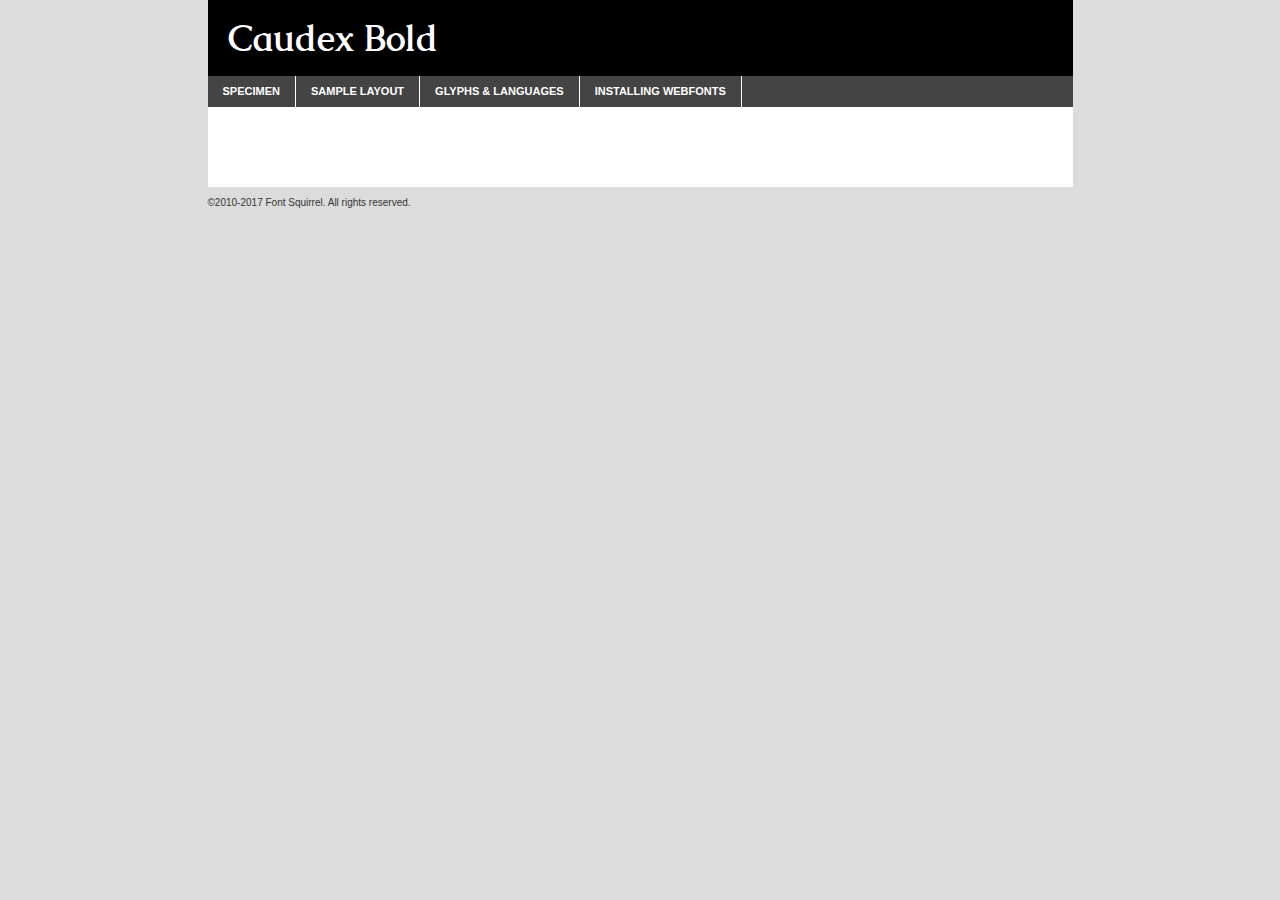
<file: Caudex kit/webfontkit-20220422-190213/caudex-bold-demo.html>
<!DOCTYPE html PUBLIC "-//W3C//DTD XHTML 1.0 Transitional//EN"
	"http://www.w3.org/TR/xhtml1/DTD/xhtml1-transitional.dtd">

<html xmlns="http://www.w3.org/1999/xhtml" xml:lang="en" lang="en">
<head>
	<meta http-equiv="Content-Type" content="text/html; charset=utf-8" />
	<script src="http://ajax.googleapis.com/ajax/libs/jquery/1.7.2/jquery.min.js" type="text/javascript" charset="utf-8"></script>
	<script type="text/javascript">
	(function($){$.fn.easyTabs=function(option){var param=jQuery.extend({fadeSpeed:"fast",defaultContent:1,activeClass:'active'},option);$(this).each(function(){var thisId="#"+this.id;if(param.defaultContent==''){param.defaultContent=1;}
	if(typeof param.defaultContent=="number")
	{var defaultTab=$(thisId+" .tabs li:eq("+(param.defaultContent-1)+") a").attr('href').substr(1);}else{var defaultTab=param.defaultContent;}
	$(thisId+" .tabs li a").each(function(){var tabToHide=$(this).attr('href').substr(1);$("#"+tabToHide).addClass('easytabs-tab-content');});hideAll();changeContent(defaultTab);function hideAll(){$(thisId+" .easytabs-tab-content").hide();}
	function changeContent(tabId){hideAll();$(thisId+" .tabs li").removeClass(param.activeClass);$(thisId+" .tabs li a[href=#"+tabId+"]").closest('li').addClass(param.activeClass);if(param.fadeSpeed!="none")
	{$(thisId+" #"+tabId).fadeIn(param.fadeSpeed);}else{$(thisId+" #"+tabId).show();}}
	$(thisId+" .tabs li").click(function(){var tabId=$(this).find('a').attr('href').substr(1);changeContent(tabId);return false;});});}})(jQuery);
	</script>
	<link rel="stylesheet" href="specimen_files/specimen_stylesheet.css" type="text/css" charset="utf-8" />
	<link rel="stylesheet" href="stylesheet.css" type="text/css" charset="utf-8" />

	<style type="text/css">
					body{
				font-family: 'caudexbold';
							}
		</style>

	<title>Caudex Bold Specimen</title>
	
	
	<script type="text/javascript" charset="utf-8">
		$(document).ready(function() {
			$('#container').easyTabs({defaultContent:1});
		});
	</script>
</head>

<body>
<div id="container">
	<div id="header">
		Caudex Bold	</div>
	<ul class="tabs">
		<li><a href="#specimen">Specimen</a></li>
		<li><a href="#layout">Sample Layout</a></li>
				<li><a href="#glyphs">Glyphs &amp; Languages</a></li>
		<li><a href="#installing">Installing Webfonts</a></li>
		
	</ul>
	
	<div id="main_content">

		
			<div id="specimen">
		
				<div class="section">
					<div class="grid12 firstcol">
						<div class="huge">AaBb</div>
					</div>
				</div>
		
				<div class="section">
					<div class="glyph_range">A&#x200B;B&#x200b;C&#x200b;D&#x200b;E&#x200b;F&#x200b;G&#x200b;H&#x200b;I&#x200b;J&#x200b;K&#x200b;L&#x200b;M&#x200b;N&#x200b;O&#x200b;P&#x200b;Q&#x200b;R&#x200b;S&#x200b;T&#x200b;U&#x200b;V&#x200b;W&#x200b;X&#x200b;Y&#x200b;Z&#x200b;a&#x200b;b&#x200b;c&#x200b;d&#x200b;e&#x200b;f&#x200b;g&#x200b;h&#x200b;i&#x200b;j&#x200b;k&#x200b;l&#x200b;m&#x200b;n&#x200b;o&#x200b;p&#x200b;q&#x200b;r&#x200b;s&#x200b;t&#x200b;u&#x200b;v&#x200b;w&#x200b;x&#x200b;y&#x200b;z&#x200b;1&#x200b;2&#x200b;3&#x200b;4&#x200b;5&#x200b;6&#x200b;7&#x200b;8&#x200b;9&#x200b;0&#x200b;&amp;&#x200b;.&#x200b;,&#x200b;?&#x200b;!&#x200b;&#64;&#x200b;(&#x200b;)&#x200b;#&#x200b;$&#x200b;%&#x200b;*&#x200b;+&#x200b;-&#x200b;=&#x200b;:&#x200b;;</div>
				</div>
				<div class="section">
					<div class="grid12 firstcol">
						<table class="sample_table">
							<tr><td>10</td><td class="size10">abcdefghijklmnopqrstuvwxyzABCDEFGHIJKLMNOPQRSTUVWXYZ0123456789abcdefghijklmnopqrstuvwxyzABCDEFGHIJKLMNOPQRSTUVWXYZ0123456789abcdefghijklmnopqrstuvwxyzABCDEFGHIJKLMNOPQRSTUVWXYZ</td></tr>
							<tr><td>11</td><td class="size11">abcdefghijklmnopqrstuvwxyzABCDEFGHIJKLMNOPQRSTUVWXYZ0123456789abcdefghijklmnopqrstuvwxyzABCDEFGHIJKLMNOPQRSTUVWXYZ0123456789abcdefghijklmnopqrstuvwxyzABCDEFGHIJKLMNOPQRSTUVWXYZ</td></tr>
							<tr><td>12</td><td class="size12">abcdefghijklmnopqrstuvwxyzABCDEFGHIJKLMNOPQRSTUVWXYZ0123456789abcdefghijklmnopqrstuvwxyzABCDEFGHIJKLMNOPQRSTUVWXYZ0123456789abcdefghijklmnopqrstuvwxyzABCDEFGHIJKLMNOPQRSTUVWXYZ</td></tr>
							<tr><td>13</td><td class="size13">abcdefghijklmnopqrstuvwxyzABCDEFGHIJKLMNOPQRSTUVWXYZ0123456789abcdefghijklmnopqrstuvwxyzABCDEFGHIJKLMNOPQRSTUVWXYZ0123456789abcdefghijklmnopqrstuvwxyzABCDEFGHIJKLMNOPQRSTUVWXYZ</td></tr>
							<tr><td>14</td><td class="size14">abcdefghijklmnopqrstuvwxyzABCDEFGHIJKLMNOPQRSTUVWXYZ0123456789abcdefghijklmnopqrstuvwxyzABCDEFGHIJKLMNOPQRSTUVWXYZ0123456789abcdefghijklmnopqrstuvwxyzABCDEFGHIJKLMNOPQRSTUVWXYZ</td></tr>
							<tr><td>16</td><td class="size16">abcdefghijklmnopqrstuvwxyzABCDEFGHIJKLMNOPQRSTUVWXYZ0123456789abcdefghijklmnopqrstuvwxyzABCDEFGHIJKLMNOPQRSTUVWXYZ</td></tr>
							<tr><td>18</td><td class="size18">abcdefghijklmnopqrstuvwxyzABCDEFGHIJKLMNOPQRSTUVWXYZ0123456789abcdefghijklmnopqrstuvwxyzABCDEFGHIJKLMNOPQRSTUVWXYZ</td></tr>
							<tr><td>20</td><td class="size20">abcdefghijklmnopqrstuvwxyzABCDEFGHIJKLMNOPQRSTUVWXYZ0123456789abcdefghijklmnopqrstuvwxyzABCDEFGHIJKLMNOPQRSTUVWXYZ</td></tr>
							<tr><td>24</td><td class="size24">abcdefghijklmnopqrstuvwxyzABCDEFGHIJKLMNOPQRSTUVWXYZ0123456789abcdefghijklmnopqrstuvwxyzABCDEFGHIJKLMNOPQRSTUVWXYZ</td></tr>
							<tr><td>30</td><td class="size30">abcdefghijklmnopqrstuvwxyzABCDEFGHIJKLMNOPQRSTUVWXYZ0123456789abcdefghijklmnopqrstuvwxyzABCDEFGHIJKLMNOPQRSTUVWXYZ</td></tr>
							<tr><td>36</td><td class="size36">abcdefghijklmnopqrstuvwxyzABCDEFGHIJKLMNOPQRSTUVWXYZ0123456789abcdefghijklmnopqrstuvwxyzABCDEFGHIJKLMNOPQRSTUVWXYZ</td></tr>
							<tr><td>48</td><td class="size48">abcdefghijklmnopqrstuvwxyzABCDEFGHIJKLMNOPQRSTUVWXYZ0123456789abcdefghijklmnopqrstuvwxyzABCDEFGHIJKLMNOPQRSTUVWXYZ</td></tr>
							<tr><td>60</td><td class="size60">abcdefghijklmnopqrstuvwxyzABCDEFGHIJKLMNOPQRSTUVWXYZ0123456789abcdefghijklmnopqrstuvwxyzABCDEFGHIJKLMNOPQRSTUVWXYZ</td></tr>
							<tr><td>72</td><td class="size72">abcdefghijklmnopqrstuvwxyzABCDEFGHIJKLMNOPQRSTUVWXYZ0123456789abcdefghijklmnopqrstuvwxyzABCDEFGHIJKLMNOPQRSTUVWXYZ</td></tr>
							<tr><td>90</td><td class="size90">abcdefghijklmnopqrstuvwxyzABCDEFGHIJKLMNOPQRSTUVWXYZ0123456789abcdefghijklmnopqrstuvwxyzABCDEFGHIJKLMNOPQRSTUVWXYZ</td></tr>
						</table>
				
					</div>
			
				</div>
		
		
		
								<div class="section" id="bodycomparison">


										<div id="xheight">
				<div class="fontbody">&#x25FC;&#x25FC;&#x25FC;&#x25FC;&#x25FC;&#x25FC;&#x25FC;&#x25FC;&#x25FC;&#x25FC;&#x25FC;&#x25FC;&#x25FC;&#x25FC;&#x25FC;&#x25FC;&#x25FC;&#x25FC;&#x25FC;&#x25FC;&#x25FC;&#x25FC;&#x25FC;&#x25FC;&#x25FC;&#x25FC;&#x25FC;&#x25FC;&#x25FC;&#x25FC;&#x25FC;&#x25FC;&#x25FC;&#x25FC;&#x25FC;&#x25FC;&#x25FC;&#x25FC;&#x25FC;&#x25FC;&#x25FC;&#x25FC;&#x25FC;&#x25FC;&#x25FC;&#x25FC;&#x25FC;&#x25FC;&#x25FC;&#x25FC;&#x25FC;&#x25FC;&#x25FC;&#x25FC;&#x25FC;&#x25FC;&#x25FC;&#x25FC;&#x25FC;&#x25FC;&#x25FC;&#x25FC;&#x25FC;&#x25FC;&#x25FC;&#x25FC;&#x25FC;&#x25FC;&#x25FC;&#x25FC;&#x25FC;&#x25FC;&#x25FC;&#x25FC;&#x25FC;&#x25FC;&#x25FC;&#x25FC;&#x25FC;&#x25FC;&#x25FC;&#x25FC;&#x25FC;&#x25FC;&#x25FC;&#x25FC;&#x25FC;&#x25FC;&#x25FC;&#x25FC;&#x25FC;&#x25FC;&#x25FC;&#x25FC;&#x25FC;&#x25FC;&#x25FC;&#x25FC;&#x25FC;body</div><div class="arialbody">body</div><div class="verdanabody">body</div><div class="georgiabody">body</div></div>
										<div class="fontbody" style="z-index:1">
											body<span>Caudex Bold</span>
										</div>
										<div class="arialbody" style="z-index:1">
											body<span>Arial</span>
										</div>
										<div class="verdanabody" style="z-index:1">
											body<span>Verdana</span>
										</div>
										<div class="georgiabody" style="z-index:1">
											body<span>Georgia</span>
										</div>



								</div>
		
		
				<div class="section psample psample_row1" id="">
					
					<div class="grid2 firstcol">
						<p class="size10"><span>10.</span>Aenean lacinia bibendum nulla sed consectetur. Fusce dapibus, tellus ac cursus commodo, tortor mauris condimentum nibh, ut fermentum massa justo sit amet risus. Nullam id dolor id nibh ultricies vehicula ut id elit. Cum sociis natoque penatibus et magnis dis parturient montes, nascetur ridiculus mus. Nulla vitae elit libero, a pharetra augue.</p>
			
					</div>
					<div class="grid3">
						<p class="size11"><span>11.</span>Aenean lacinia bibendum nulla sed consectetur. Fusce dapibus, tellus ac cursus commodo, tortor mauris condimentum nibh, ut fermentum massa justo sit amet risus. Nullam id dolor id nibh ultricies vehicula ut id elit. Cum sociis natoque penatibus et magnis dis parturient montes, nascetur ridiculus mus. Nulla vitae elit libero, a pharetra augue.</p>
			
					</div>
					<div class="grid3">
						<p class="size12"><span>12.</span>Aenean lacinia bibendum nulla sed consectetur. Fusce dapibus, tellus ac cursus commodo, tortor mauris condimentum nibh, ut fermentum massa justo sit amet risus. Nullam id dolor id nibh ultricies vehicula ut id elit. Cum sociis natoque penatibus et magnis dis parturient montes, nascetur ridiculus mus. Nulla vitae elit libero, a pharetra augue.</p>
			
					</div>
					<div class="grid4">
						<p class="size13"><span>13.</span>Aenean lacinia bibendum nulla sed consectetur. Fusce dapibus, tellus ac cursus commodo, tortor mauris condimentum nibh, ut fermentum massa justo sit amet risus. Nullam id dolor id nibh ultricies vehicula ut id elit. Cum sociis natoque penatibus et magnis dis parturient montes, nascetur ridiculus mus. Nulla vitae elit libero, a pharetra augue.</p>
			
					</div>
					<div class="white_blend"></div>
					
				</div>
				<div class="section psample psample_row2" id="">
					<div class="grid3 firstcol">
						<p class="size14"><span>14.</span>Aenean lacinia bibendum nulla sed consectetur. Fusce dapibus, tellus ac cursus commodo, tortor mauris condimentum nibh, ut fermentum massa justo sit amet risus. Nullam id dolor id nibh ultricies vehicula ut id elit. Cum sociis natoque penatibus et magnis dis parturient montes, nascetur ridiculus mus. Nulla vitae elit libero, a pharetra augue.</p>
			
					</div>
					<div class="grid4">
						<p class="size16"><span>16.</span>Aenean lacinia bibendum nulla sed consectetur. Fusce dapibus, tellus ac cursus commodo, tortor mauris condimentum nibh, ut fermentum massa justo sit amet risus. Nullam id dolor id nibh ultricies vehicula ut id elit. Cum sociis natoque penatibus et magnis dis parturient montes, nascetur ridiculus mus. Nulla vitae elit libero, a pharetra augue.</p>
			
					</div>
					<div class="grid5">
						<p class="size18"><span>18.</span>Aenean lacinia bibendum nulla sed consectetur. Fusce dapibus, tellus ac cursus commodo, tortor mauris condimentum nibh, ut fermentum massa justo sit amet risus. Nullam id dolor id nibh ultricies vehicula ut id elit. Cum sociis natoque penatibus et magnis dis parturient montes, nascetur ridiculus mus. Nulla vitae elit libero, a pharetra augue.</p>
			
					</div>

					<div class="white_blend"></div>

				</div>
				
				<div class="section psample psample_row3" id="">
					<div class="grid5 firstcol">
						<p class="size20"><span>20.</span>Aenean lacinia bibendum nulla sed consectetur. Fusce dapibus, tellus ac cursus commodo, tortor mauris condimentum nibh, ut fermentum massa justo sit amet risus. Nullam id dolor id nibh ultricies vehicula ut id elit. Cum sociis natoque penatibus et magnis dis parturient montes, nascetur ridiculus mus. Nulla vitae elit libero, a pharetra augue.</p>
					</div>
					<div class="grid7">
						<p class="size24"><span>24.</span>Aenean lacinia bibendum nulla sed consectetur. Fusce dapibus, tellus ac cursus commodo, tortor mauris condimentum nibh, ut fermentum massa justo sit amet risus. Nullam id dolor id nibh ultricies vehicula ut id elit. Cum sociis natoque penatibus et magnis dis parturient montes, nascetur ridiculus mus. Nulla vitae elit libero, a pharetra augue.</p>
					</div>
					
					<div class="white_blend"></div>
					
				</div>
				
				<div class="section psample psample_row4" id="">
					<div class="grid12 firstcol">
						<p class="size30"><span>30.</span>Aenean lacinia bibendum nulla sed consectetur. Fusce dapibus, tellus ac cursus commodo, tortor mauris condimentum nibh, ut fermentum massa justo sit amet risus. Nullam id dolor id nibh ultricies vehicula ut id elit. Cum sociis natoque penatibus et magnis dis parturient montes, nascetur ridiculus mus. Nulla vitae elit libero, a pharetra augue.</p>
					</div>
					<div class="white_blend"></div>
					
				</div>
				
				
				
				<div class="section psample psample_row1 fullreverse">
					<div class="grid2 firstcol">
						<p class="size10"><span>10.</span>Aenean lacinia bibendum nulla sed consectetur. Fusce dapibus, tellus ac cursus commodo, tortor mauris condimentum nibh, ut fermentum massa justo sit amet risus. Nullam id dolor id nibh ultricies vehicula ut id elit. Cum sociis natoque penatibus et magnis dis parturient montes, nascetur ridiculus mus. Nulla vitae elit libero, a pharetra augue.</p>
			
					</div>
					<div class="grid3">
						<p class="size11"><span>11.</span>Aenean lacinia bibendum nulla sed consectetur. Fusce dapibus, tellus ac cursus commodo, tortor mauris condimentum nibh, ut fermentum massa justo sit amet risus. Nullam id dolor id nibh ultricies vehicula ut id elit. Cum sociis natoque penatibus et magnis dis parturient montes, nascetur ridiculus mus. Nulla vitae elit libero, a pharetra augue.</p>
			
					</div>
					<div class="grid3">
						<p class="size12"><span>12.</span>Aenean lacinia bibendum nulla sed consectetur. Fusce dapibus, tellus ac cursus commodo, tortor mauris condimentum nibh, ut fermentum massa justo sit amet risus. Nullam id dolor id nibh ultricies vehicula ut id elit. Cum sociis natoque penatibus et magnis dis parturient montes, nascetur ridiculus mus. Nulla vitae elit libero, a pharetra augue.</p>
			
					</div>
					<div class="grid4">
						<p class="size13"><span>13.</span>Aenean lacinia bibendum nulla sed consectetur. Fusce dapibus, tellus ac cursus commodo, tortor mauris condimentum nibh, ut fermentum massa justo sit amet risus. Nullam id dolor id nibh ultricies vehicula ut id elit. Cum sociis natoque penatibus et magnis dis parturient montes, nascetur ridiculus mus. Nulla vitae elit libero, a pharetra augue.</p>
			
					</div>
					<div class="black_blend"></div>
					
				</div>
				
				<div class="section psample psample_row2 fullreverse">
					<div class="grid3 firstcol">
						<p class="size14"><span>14.</span>Aenean lacinia bibendum nulla sed consectetur. Fusce dapibus, tellus ac cursus commodo, tortor mauris condimentum nibh, ut fermentum massa justo sit amet risus. Nullam id dolor id nibh ultricies vehicula ut id elit. Cum sociis natoque penatibus et magnis dis parturient montes, nascetur ridiculus mus. Nulla vitae elit libero, a pharetra augue.</p>
			
					</div>
					<div class="grid4">
						<p class="size16"><span>16.</span>Aenean lacinia bibendum nulla sed consectetur. Fusce dapibus, tellus ac cursus commodo, tortor mauris condimentum nibh, ut fermentum massa justo sit amet risus. Nullam id dolor id nibh ultricies vehicula ut id elit. Cum sociis natoque penatibus et magnis dis parturient montes, nascetur ridiculus mus. Nulla vitae elit libero, a pharetra augue.</p>
			
					</div>
					<div class="grid5">
						<p class="size18"><span>18.</span>Aenean lacinia bibendum nulla sed consectetur. Fusce dapibus, tellus ac cursus commodo, tortor mauris condimentum nibh, ut fermentum massa justo sit amet risus. Nullam id dolor id nibh ultricies vehicula ut id elit. Cum sociis natoque penatibus et magnis dis parturient montes, nascetur ridiculus mus. Nulla vitae elit libero, a pharetra augue.</p>
			
					</div>
					<div class="black_blend"></div>

				</div>
				
				<div class="section psample fullreverse psample_row3" id="">
					<div class="grid5 firstcol">
						<p class="size20"><span>20.</span>Aenean lacinia bibendum nulla sed consectetur. Fusce dapibus, tellus ac cursus commodo, tortor mauris condimentum nibh, ut fermentum massa justo sit amet risus. Nullam id dolor id nibh ultricies vehicula ut id elit. Cum sociis natoque penatibus et magnis dis parturient montes, nascetur ridiculus mus. Nulla vitae elit libero, a pharetra augue.</p>
					</div>
					<div class="grid7">
						<p class="size24"><span>24.</span>Aenean lacinia bibendum nulla sed consectetur. Fusce dapibus, tellus ac cursus commodo, tortor mauris condimentum nibh, ut fermentum massa justo sit amet risus. Nullam id dolor id nibh ultricies vehicula ut id elit. Cum sociis natoque penatibus et magnis dis parturient montes, nascetur ridiculus mus. Nulla vitae elit libero, a pharetra augue.</p>
					</div>
					
					<div class="black_blend"></div>
					
				</div>
				
				<div class="section psample fullreverse psample_row4" id="" style="border-bottom: 20px #000 solid;">
					<div class="grid12 firstcol">
						<p class="size30"><span>30.</span>Aenean lacinia bibendum nulla sed consectetur. Fusce dapibus, tellus ac cursus commodo, tortor mauris condimentum nibh, ut fermentum massa justo sit amet risus. Nullam id dolor id nibh ultricies vehicula ut id elit. Cum sociis natoque penatibus et magnis dis parturient montes, nascetur ridiculus mus. Nulla vitae elit libero, a pharetra augue.</p>
					</div>
					<div class="black_blend"></div>
					
				</div>
				
				
				
				
			</div>
			
			<div id="layout">
				
				<div class="section">
					
					<div class="grid12 firstcol">
						<h1>Lorem Ipsum Dolor</h1>
						<h2>Etiam porta sem malesuada magna mollis euismod</h2>
						
						<p class="byline">By <a href="#link">Aenean Lacinia</a></p>
					</div>
				</div>
				<div class="section">
					<div class="grid8 firstcol">
						<p class="large">Donec sed odio dui. Morbi leo risus, porta ac consectetur ac, vestibulum at eros. Fusce dapibus, tellus ac cursus commodo, tortor mauris condimentum nibh, ut fermentum massa justo sit amet risus. </p>

						
						<h3>Pellentesque ornare sem</h3>

						<p>Maecenas sed diam eget risus varius blandit sit amet non magna. Maecenas faucibus mollis interdum. Donec ullamcorper nulla non metus auctor fringilla. Nullam id dolor id nibh ultricies vehicula ut id elit. Nullam id dolor id nibh ultricies vehicula ut id elit. </p>

						<p>Aenean eu leo quam. Pellentesque ornare sem lacinia quam venenatis vestibulum. Lorem ipsum dolor sit amet, consectetur adipiscing elit. Cum sociis natoque penatibus et magnis dis parturient montes, nascetur ridiculus mus. </p>

						<p>Nulla vitae elit libero, a pharetra augue. Praesent commodo cursus magna, vel scelerisque nisl consectetur et. Aenean lacinia bibendum nulla sed consectetur. </p>

						<p>Nullam quis risus eget urna mollis ornare vel eu leo. Nullam quis risus eget urna mollis ornare vel eu leo. Maecenas sed diam eget risus varius blandit sit amet non magna. Donec ullamcorper nulla non metus auctor fringilla. </p>

						<h3>Cras mattis consectetur</h3>

						<p>Aenean eu leo quam. Pellentesque ornare sem lacinia quam venenatis vestibulum. Aenean lacinia bibendum nulla sed consectetur. Integer posuere erat a ante venenatis dapibus posuere velit aliquet. Cras mattis consectetur purus sit amet fermentum. </p>

						<p>Nullam id dolor id nibh ultricies vehicula ut id elit. Nullam quis risus eget urna mollis ornare vel eu leo. Cras mattis consectetur purus sit amet fermentum.</p>
					</div>
					
					<div class="grid4 sidebar">
						
						<div class="box reverse">
							<p class="last">Nullam quis risus eget urna mollis ornare vel eu leo. Donec ullamcorper nulla non metus auctor fringilla. Cras mattis consectetur purus sit amet fermentum. Sed posuere consectetur est at lobortis. Lorem ipsum dolor sit amet, consectetur adipiscing elit. </p>
						</div>
						
						<p class="caption">Maecenas sed diam eget risus varius.</p>

						<p>Vestibulum id ligula porta felis euismod semper. Integer posuere erat a ante venenatis dapibus posuere velit aliquet. Vestibulum id ligula porta felis euismod semper. Sed posuere consectetur est at lobortis. Maecenas sed diam eget risus varius blandit sit amet non magna. Fusce dapibus, tellus ac cursus commodo, tortor mauris condimentum nibh, ut fermentum massa justo sit amet risus. </p>

					

						<p>Duis mollis, est non commodo luctus, nisi erat porttitor ligula, eget lacinia odio sem nec elit. Aenean lacinia bibendum nulla sed consectetur. Vivamus sagittis lacus vel augue laoreet rutrum faucibus dolor auctor. Aenean lacinia bibendum nulla sed consectetur. Nullam quis risus eget urna mollis ornare vel eu leo. </p>

						<p>Praesent commodo cursus magna, vel scelerisque nisl consectetur et. Donec ullamcorper nulla non metus auctor fringilla. Maecenas faucibus mollis interdum. Fusce dapibus, tellus ac cursus commodo, tortor mauris condimentum nibh, ut fermentum massa justo sit amet risus. </p>

					</div>
				</div>
				
			</div>


			



		<div id="glyphs">
			<div class="section">
				<div class="grid12 firstcol">
			
				<h1>Language Support</h1>
				<p>The subset of Caudex Bold in this kit supports the following languages:<br />
			
					Albanian, Basque, Breton, Chamorro, Danish, Dutch, English, Faroese, Finnish, French, Frisian, Galician, German, Icelandic, Italian, Malagasy, Norwegian, Portuguese, Spanish, Alsatian, Aragonese, Arapaho, Arrernte, Asturian, Aymara, Bislama, Cebuano, Corsican, Fijian, French_creole, Genoese, Gilbertese, Greenlandic, Haitian_creole, Hiligaynon, Hmong, Hopi, Ibanag, Iloko_ilokano, Indonesian, Interglossa_glosa, Interlingua, Irish_gaelic, Jerriais, Lojban, Lombard, Luxembourgeois, Manx, Mohawk, Norfolk_pitcairnese, Occitan, Oromo, Pangasinan, Papiamento, Piedmontese, Potawatomi, Rhaeto-romance, Romansh, Rotokas, Sami_lule, Samoan, Sardinian, Scots_gaelic, Seychelles_creole, Shona, Sicilian, Somali, Southern_ndebele, Swahili, Swati_swazi, Tagalog_filipino_pilipino, Tetum, Tok_pisin, Uyghur_latinized, Volapuk, Walloon, Warlpiri, Xhosa, Yapese, Zulu, Latinbasic, Ubasic, Demo				</p>
				<h1>Glyph Chart</h1>
				<p>The subset of Caudex Bold in this kit includes all the glyphs listed below. Unicode entities are included above each glyph to help you insert individual characters into your layout.</p>
				<div id="glyph_chart">
			
																				 <div><p>&amp;#13;</p>&#13;</div>
																				 <div><p>&amp;#32;</p>&#32;</div>
																				 <div><p>&amp;#33;</p>&#33;</div>
																				 <div><p>&amp;#34;</p>&#34;</div>
																				 <div><p>&amp;#35;</p>&#35;</div>
																				 <div><p>&amp;#36;</p>&#36;</div>
																				 <div><p>&amp;#37;</p>&#37;</div>
																				 <div><p>&amp;#38;</p>&#38;</div>
																				 <div><p>&amp;#39;</p>&#39;</div>
																				 <div><p>&amp;#40;</p>&#40;</div>
																				 <div><p>&amp;#41;</p>&#41;</div>
																				 <div><p>&amp;#42;</p>&#42;</div>
																				 <div><p>&amp;#43;</p>&#43;</div>
																				 <div><p>&amp;#44;</p>&#44;</div>
																				 <div><p>&amp;#45;</p>&#45;</div>
																				 <div><p>&amp;#46;</p>&#46;</div>
																				 <div><p>&amp;#47;</p>&#47;</div>
																				 <div><p>&amp;#48;</p>&#48;</div>
																				 <div><p>&amp;#49;</p>&#49;</div>
																				 <div><p>&amp;#50;</p>&#50;</div>
																				 <div><p>&amp;#51;</p>&#51;</div>
																				 <div><p>&amp;#52;</p>&#52;</div>
																				 <div><p>&amp;#53;</p>&#53;</div>
																				 <div><p>&amp;#54;</p>&#54;</div>
																				 <div><p>&amp;#55;</p>&#55;</div>
																				 <div><p>&amp;#56;</p>&#56;</div>
																				 <div><p>&amp;#57;</p>&#57;</div>
																				 <div><p>&amp;#58;</p>&#58;</div>
																				 <div><p>&amp;#59;</p>&#59;</div>
																				 <div><p>&amp;#60;</p>&#60;</div>
																				 <div><p>&amp;#61;</p>&#61;</div>
																				 <div><p>&amp;#62;</p>&#62;</div>
																				 <div><p>&amp;#63;</p>&#63;</div>
																				 <div><p>&amp;#64;</p>&#64;</div>
																				 <div><p>&amp;#65;</p>&#65;</div>
																				 <div><p>&amp;#66;</p>&#66;</div>
																				 <div><p>&amp;#67;</p>&#67;</div>
																				 <div><p>&amp;#68;</p>&#68;</div>
																				 <div><p>&amp;#69;</p>&#69;</div>
																				 <div><p>&amp;#70;</p>&#70;</div>
																				 <div><p>&amp;#71;</p>&#71;</div>
																				 <div><p>&amp;#72;</p>&#72;</div>
																				 <div><p>&amp;#73;</p>&#73;</div>
																				 <div><p>&amp;#74;</p>&#74;</div>
																				 <div><p>&amp;#75;</p>&#75;</div>
																				 <div><p>&amp;#76;</p>&#76;</div>
																				 <div><p>&amp;#77;</p>&#77;</div>
																				 <div><p>&amp;#78;</p>&#78;</div>
																				 <div><p>&amp;#79;</p>&#79;</div>
																				 <div><p>&amp;#80;</p>&#80;</div>
																				 <div><p>&amp;#81;</p>&#81;</div>
																				 <div><p>&amp;#82;</p>&#82;</div>
																				 <div><p>&amp;#83;</p>&#83;</div>
																				 <div><p>&amp;#84;</p>&#84;</div>
																				 <div><p>&amp;#85;</p>&#85;</div>
																				 <div><p>&amp;#86;</p>&#86;</div>
																				 <div><p>&amp;#87;</p>&#87;</div>
																				 <div><p>&amp;#88;</p>&#88;</div>
																				 <div><p>&amp;#89;</p>&#89;</div>
																				 <div><p>&amp;#90;</p>&#90;</div>
																				 <div><p>&amp;#91;</p>&#91;</div>
																				 <div><p>&amp;#92;</p>&#92;</div>
																				 <div><p>&amp;#93;</p>&#93;</div>
																				 <div><p>&amp;#94;</p>&#94;</div>
																				 <div><p>&amp;#95;</p>&#95;</div>
																				 <div><p>&amp;#96;</p>&#96;</div>
																				 <div><p>&amp;#97;</p>&#97;</div>
																				 <div><p>&amp;#98;</p>&#98;</div>
																				 <div><p>&amp;#99;</p>&#99;</div>
																				 <div><p>&amp;#100;</p>&#100;</div>
																				 <div><p>&amp;#101;</p>&#101;</div>
																				 <div><p>&amp;#102;</p>&#102;</div>
																				 <div><p>&amp;#103;</p>&#103;</div>
																				 <div><p>&amp;#104;</p>&#104;</div>
																				 <div><p>&amp;#105;</p>&#105;</div>
																				 <div><p>&amp;#106;</p>&#106;</div>
																				 <div><p>&amp;#107;</p>&#107;</div>
																				 <div><p>&amp;#108;</p>&#108;</div>
																				 <div><p>&amp;#109;</p>&#109;</div>
																				 <div><p>&amp;#110;</p>&#110;</div>
																				 <div><p>&amp;#111;</p>&#111;</div>
																				 <div><p>&amp;#112;</p>&#112;</div>
																				 <div><p>&amp;#113;</p>&#113;</div>
																				 <div><p>&amp;#114;</p>&#114;</div>
																				 <div><p>&amp;#115;</p>&#115;</div>
																				 <div><p>&amp;#116;</p>&#116;</div>
																				 <div><p>&amp;#117;</p>&#117;</div>
																				 <div><p>&amp;#118;</p>&#118;</div>
																				 <div><p>&amp;#119;</p>&#119;</div>
																				 <div><p>&amp;#120;</p>&#120;</div>
																				 <div><p>&amp;#121;</p>&#121;</div>
																				 <div><p>&amp;#122;</p>&#122;</div>
																				 <div><p>&amp;#123;</p>&#123;</div>
																				 <div><p>&amp;#124;</p>&#124;</div>
																				 <div><p>&amp;#125;</p>&#125;</div>
																				 <div><p>&amp;#126;</p>&#126;</div>
																				 <div><p>&amp;#160;</p>&#160;</div>
																				 <div><p>&amp;#161;</p>&#161;</div>
																				 <div><p>&amp;#162;</p>&#162;</div>
																				 <div><p>&amp;#163;</p>&#163;</div>
																				 <div><p>&amp;#164;</p>&#164;</div>
																				 <div><p>&amp;#165;</p>&#165;</div>
																				 <div><p>&amp;#166;</p>&#166;</div>
																				 <div><p>&amp;#167;</p>&#167;</div>
																				 <div><p>&amp;#168;</p>&#168;</div>
																				 <div><p>&amp;#169;</p>&#169;</div>
																				 <div><p>&amp;#170;</p>&#170;</div>
																				 <div><p>&amp;#171;</p>&#171;</div>
																				 <div><p>&amp;#172;</p>&#172;</div>
																				 <div><p>&amp;#173;</p>&#173;</div>
																				 <div><p>&amp;#174;</p>&#174;</div>
																				 <div><p>&amp;#175;</p>&#175;</div>
																				 <div><p>&amp;#176;</p>&#176;</div>
																				 <div><p>&amp;#177;</p>&#177;</div>
																				 <div><p>&amp;#178;</p>&#178;</div>
																				 <div><p>&amp;#179;</p>&#179;</div>
																				 <div><p>&amp;#180;</p>&#180;</div>
																				 <div><p>&amp;#181;</p>&#181;</div>
																				 <div><p>&amp;#182;</p>&#182;</div>
																				 <div><p>&amp;#183;</p>&#183;</div>
																				 <div><p>&amp;#184;</p>&#184;</div>
																				 <div><p>&amp;#185;</p>&#185;</div>
																				 <div><p>&amp;#186;</p>&#186;</div>
																				 <div><p>&amp;#187;</p>&#187;</div>
																				 <div><p>&amp;#188;</p>&#188;</div>
																				 <div><p>&amp;#189;</p>&#189;</div>
																				 <div><p>&amp;#190;</p>&#190;</div>
																				 <div><p>&amp;#191;</p>&#191;</div>
																				 <div><p>&amp;#192;</p>&#192;</div>
																				 <div><p>&amp;#193;</p>&#193;</div>
																				 <div><p>&amp;#194;</p>&#194;</div>
																				 <div><p>&amp;#195;</p>&#195;</div>
																				 <div><p>&amp;#196;</p>&#196;</div>
																				 <div><p>&amp;#197;</p>&#197;</div>
																				 <div><p>&amp;#198;</p>&#198;</div>
																				 <div><p>&amp;#199;</p>&#199;</div>
																				 <div><p>&amp;#200;</p>&#200;</div>
																				 <div><p>&amp;#201;</p>&#201;</div>
																				 <div><p>&amp;#202;</p>&#202;</div>
																				 <div><p>&amp;#203;</p>&#203;</div>
																				 <div><p>&amp;#204;</p>&#204;</div>
																				 <div><p>&amp;#205;</p>&#205;</div>
																				 <div><p>&amp;#206;</p>&#206;</div>
																				 <div><p>&amp;#207;</p>&#207;</div>
																				 <div><p>&amp;#208;</p>&#208;</div>
																				 <div><p>&amp;#209;</p>&#209;</div>
																				 <div><p>&amp;#210;</p>&#210;</div>
																				 <div><p>&amp;#211;</p>&#211;</div>
																				 <div><p>&amp;#212;</p>&#212;</div>
																				 <div><p>&amp;#213;</p>&#213;</div>
																				 <div><p>&amp;#214;</p>&#214;</div>
																				 <div><p>&amp;#215;</p>&#215;</div>
																				 <div><p>&amp;#216;</p>&#216;</div>
																				 <div><p>&amp;#217;</p>&#217;</div>
																				 <div><p>&amp;#218;</p>&#218;</div>
																				 <div><p>&amp;#219;</p>&#219;</div>
																				 <div><p>&amp;#220;</p>&#220;</div>
																				 <div><p>&amp;#221;</p>&#221;</div>
																				 <div><p>&amp;#222;</p>&#222;</div>
																				 <div><p>&amp;#223;</p>&#223;</div>
																				 <div><p>&amp;#224;</p>&#224;</div>
																				 <div><p>&amp;#225;</p>&#225;</div>
																				 <div><p>&amp;#226;</p>&#226;</div>
																				 <div><p>&amp;#227;</p>&#227;</div>
																				 <div><p>&amp;#228;</p>&#228;</div>
																				 <div><p>&amp;#229;</p>&#229;</div>
																				 <div><p>&amp;#230;</p>&#230;</div>
																				 <div><p>&amp;#231;</p>&#231;</div>
																				 <div><p>&amp;#232;</p>&#232;</div>
																				 <div><p>&amp;#233;</p>&#233;</div>
																				 <div><p>&amp;#234;</p>&#234;</div>
																				 <div><p>&amp;#235;</p>&#235;</div>
																				 <div><p>&amp;#236;</p>&#236;</div>
																				 <div><p>&amp;#237;</p>&#237;</div>
																				 <div><p>&amp;#238;</p>&#238;</div>
																				 <div><p>&amp;#239;</p>&#239;</div>
																				 <div><p>&amp;#240;</p>&#240;</div>
																				 <div><p>&amp;#241;</p>&#241;</div>
																				 <div><p>&amp;#242;</p>&#242;</div>
																				 <div><p>&amp;#243;</p>&#243;</div>
																				 <div><p>&amp;#244;</p>&#244;</div>
																				 <div><p>&amp;#245;</p>&#245;</div>
																				 <div><p>&amp;#246;</p>&#246;</div>
																				 <div><p>&amp;#247;</p>&#247;</div>
																				 <div><p>&amp;#248;</p>&#248;</div>
																				 <div><p>&amp;#249;</p>&#249;</div>
																				 <div><p>&amp;#250;</p>&#250;</div>
																				 <div><p>&amp;#251;</p>&#251;</div>
																				 <div><p>&amp;#252;</p>&#252;</div>
																				 <div><p>&amp;#253;</p>&#253;</div>
																				 <div><p>&amp;#254;</p>&#254;</div>
																				 <div><p>&amp;#255;</p>&#255;</div>
																				 <div><p>&amp;#338;</p>&#338;</div>
																				 <div><p>&amp;#339;</p>&#339;</div>
																				 <div><p>&amp;#376;</p>&#376;</div>
																				 <div><p>&amp;#710;</p>&#710;</div>
																				 <div><p>&amp;#732;</p>&#732;</div>
																				 <div><p>&amp;#8192;</p>&#8192;</div>
																				 <div><p>&amp;#8193;</p>&#8193;</div>
																				 <div><p>&amp;#8194;</p>&#8194;</div>
																				 <div><p>&amp;#8195;</p>&#8195;</div>
																				 <div><p>&amp;#8196;</p>&#8196;</div>
																				 <div><p>&amp;#8197;</p>&#8197;</div>
																				 <div><p>&amp;#8198;</p>&#8198;</div>
																				 <div><p>&amp;#8199;</p>&#8199;</div>
																				 <div><p>&amp;#8200;</p>&#8200;</div>
																				 <div><p>&amp;#8201;</p>&#8201;</div>
																				 <div><p>&amp;#8202;</p>&#8202;</div>
																				 <div><p>&amp;#8208;</p>&#8208;</div>
																				 <div><p>&amp;#8209;</p>&#8209;</div>
																				 <div><p>&amp;#8210;</p>&#8210;</div>
																				 <div><p>&amp;#8211;</p>&#8211;</div>
																				 <div><p>&amp;#8212;</p>&#8212;</div>
																				 <div><p>&amp;#8216;</p>&#8216;</div>
																				 <div><p>&amp;#8217;</p>&#8217;</div>
																				 <div><p>&amp;#8218;</p>&#8218;</div>
																				 <div><p>&amp;#8220;</p>&#8220;</div>
																				 <div><p>&amp;#8221;</p>&#8221;</div>
																				 <div><p>&amp;#8222;</p>&#8222;</div>
																				 <div><p>&amp;#8226;</p>&#8226;</div>
																				 <div><p>&amp;#8230;</p>&#8230;</div>
																				 <div><p>&amp;#8239;</p>&#8239;</div>
																				 <div><p>&amp;#8249;</p>&#8249;</div>
																				 <div><p>&amp;#8250;</p>&#8250;</div>
																				 <div><p>&amp;#8287;</p>&#8287;</div>
																				 <div><p>&amp;#8364;</p>&#8364;</div>
																				 <div><p>&amp;#9724;</p>&#9724;</div>
																				 <div><p>&amp;#64257;</p>&#64257;</div>
																				 <div><p>&amp;#64258;</p>&#64258;</div>
																				 <div><p>&amp;#64259;</p>&#64259;</div>
																				 <div><p>&amp;#64260;</p>&#64260;</div>
																																						</div>	
				</div>
		
		
			</div>
		</div>
		
		
		<div id="specs">
			
		</div>
	
		<div id="installing">
			<div class="section">
				<div class="grid7 firstcol">
					<h1>Installing Webfonts</h1>
					
					<p>Webfonts are supported by all major browser platforms but not all in the same way. There are currently four different font formats that must be included in order to target all browsers. This includes TTF, WOFF, EOT and SVG.</p>
					
					<h2>1. Upload your webfonts</h2>
					<p>You must upload your webfont kit to your website. They should be in or near the same directory as your CSS files.</p>
					
					<h2>2. Include the webfont stylesheet</h2>
					<p>A special CSS @font-face declaration helps the various browsers select the appropriate font it needs without causing you a bunch of headaches. Learn more about this syntax by reading the <a href="https://www.fontspring.com/blog/further-hardening-of-the-bulletproof-syntax">Fontspring blog post</a> about it. The code for it is as follows:</p>


<code>
@font-face{ 
	font-family: 'MyWebFont';
	src: url('WebFont.eot');
	src: url('WebFont.eot?#iefix') format('embedded-opentype'),
	     url('WebFont.woff') format('woff'),
	     url('WebFont.ttf') format('truetype'),
	     url('WebFont.svg#webfont') format('svg');
}
</code>

	<p>We've already gone ahead and generated the code for you. All you have to do is link to the stylesheet in your HTML, like this:</p>
	<code>&lt;link rel=&quot;stylesheet&quot; href=&quot;stylesheet.css&quot; type=&quot;text/css&quot; charset=&quot;utf-8&quot; /&gt;</code>

					<h2>3. Modify your own stylesheet</h2>
					<p>To take advantage of your new fonts, you must tell your stylesheet to use them. Look at the original @font-face declaration above and find the property called "font-family." The name linked there will be what you use to reference the font. Prepend that webfont name to the font stack in the "font-family" property, inside the selector you want to change. For example:</p>
<code>p { font-family: 'WebFont', Arial, sans-serif; }</code>

<h2>4. Test</h2>
<p>Getting webfonts to work cross-browser <em>can</em> be tricky. Use the information in the sidebar to help you if you find that fonts aren't loading in a particular browser.</p>
				</div>
				
				<div class="grid5 sidebar">
					<div class="box">
						<h2>Troubleshooting<br />Font-Face Problems</h2>
						<p>Having trouble getting your webfonts to load in your new website? Here are some tips to sort out what might be the problem.</p>

						<h3>Fonts not showing in any browser</h3>

						<p>This sounds like you need to work on the plumbing. You either did not upload the fonts to the correct directory, or you did not link the fonts properly in the CSS. If you've confirmed that all this is correct and you still have a problem, take a look at your .htaccess file and see if requests are getting intercepted.</p>

						<h3>Fonts not loading in iPhone or iPad</h3>

						<p>The most common problem here is that you are serving the fonts from an IIS server. IIS refuses to serve files that have unknown MIME types. If that is the case, you must set the MIME type for SVG to "image/svg+xml" in the server settings. Follow these instructions from Microsoft if you need help.</p>

						<h3>Fonts not loading in Firefox</h3>

						<p>The primary reason for this failure? You are still using a version Firefox older than 3.5. So upgrade already! If that isn't it, then you are very likely serving fonts from a different domain. Firefox requires that all font assets be served from the same domain. Lastly it is possible that you need to add WOFF to your list of MIME types (if you are serving via IIS.)</p>

						<h3>Fonts not loading in IE</h3>

						<p>Are you looking at Internet Explorer on an actual Windows machine or are you cheating by using a service like Adobe BrowserLab? Many of these screenshot services do not render @font-face for IE. Best to test it on a real machine.</p>

						<h3>Fonts not loading in IE9</h3>

						<p>IE9, like Firefox, requires that fonts be served from the same domain as the website. Make sure that is the case.</p>
					</div>
				</div>
			</div>
			
		</div>
	
	</div>
	<div id="footer">
		<p>&copy;2010-2017 Font Squirrel. All rights reserved.</p>
	</div>
</div>
</body>
</html>
</file>
<file: Caudex kit/webfontkit-20220422-190213/stylesheet.css>
/*! Generated by Font Squirrel (https://www.fontsquirrel.com) on April 22, 2022 */



@font-face {
    font-family: 'caudexbold';
    src: url('caudex-bold-webfont.woff2') format('woff2'),
         url('caudex-bold-webfont.woff') format('woff');
    font-weight: normal;
    font-style: normal;

}
</file>
<file: Caudex kit/webfontkit-20220422-190213/specimen_files/specimen_stylesheet.css>
@import url('grid_12-825-55-15.css');

/*  
	CSS Reset by Eric Meyer - Released under Public Domain
    http://meyerweb.com/eric/tools/css/reset/
*/
html, body, div, span, applet, object, iframe,
h1, h2, h3, h4, h5, h6, p, blockquote, pre,
a, abbr, acronym, address, big, cite, code,
del, dfn, em, font, img, ins, kbd, q, s, samp,
small, strike, strong, sub, sup, tt, var,
b, u, i, center, dl, dt, dd, ol, ul, li,
fieldset, form, label, legend, table, 
caption, tbody, tfoot, thead, tr, th, td 
                  {margin: 0;padding: 0;border: 0;outline: 0;
                  font-size: 100%;vertical-align: baseline;
                  background: transparent;}
body              {line-height: 1;}
ol, ul            {list-style: none;}
blockquote, q     {quotes: none;}
blockquote:before, blockquote:after,
q:before, q:after {content: '';	content: none;}
:focus            {outline: 0;}
ins               {text-decoration: none;}
del               {text-decoration: line-through;}
table             {border-collapse: collapse;border-spacing: 0;}




body {
	color: #000;
	background-color: #dcdcdc;
}

a {
	text-decoration: none;
	color: #1883ba;
}

h1{
	font-size: 32px;
	font-weight: normal;
	font-style: normal;
	margin-bottom: 18px;
}

h2{
	font-size: 18px;
}

#container {
	width: 865px;
	margin: 0px auto;
}


#header {
	padding: 20px;
	font-size: 36px;
	background-color: #000;
	color: #fff;
}

#header span {
	color: #666;
}
#main_content {
	background-color: #fff;
	padding: 60px 20px 20px;
}


#footer p {
	margin: 0;
	padding-top: 10px;
	padding-bottom: 50px;
	color: #333;
	font: 10px Arial, sans-serif;
}

.tabs {
	width: 100%;
	height: 31px;
	background-color: #444;
}
.tabs li {
	float:  left;
	margin: 0;
	overflow: hidden;
	background-color: #444;
}
.tabs li a {
	display: block;
	color: #fff;
	text-decoration: none;
	font: bold 11px/11px 'Arial';
	text-transform: uppercase;
	padding: 10px 15px;
	border-right: 1px solid #fff;
}

.tabs li a:hover {
		background-color: #00b3ff;

}

.tabs li.active a {
	color:  #000;
	background-color: #fff;
}



div.huge {
	
	font-size: 300px;
	line-height: 1em;
	padding: 0;
	letter-spacing: -.02em;
	overflow: hidden;
}
div.glyph_range {
	font-size: 72px;
	line-height: 1.1em;
}

.size10{ font-size: 10px; }
.size11{ font-size: 11px; }
.size12{ font-size: 12px; }
.size13{ font-size: 13px; }
.size14{ font-size: 14px; }
.size16{ font-size: 16px; }
.size18{ font-size: 18px; }
.size20{ font-size: 20px; }
.size24{ font-size: 24px; }
.size30{ font-size: 30px; }
.size36{ font-size: 36px; }
.size48{ font-size: 48px; }
.size60{ font-size: 60px; }
.size72{ font-size: 72px; }
.size90{ font-size: 90px; }


.psample_row1 {	height: 120px;}
.psample_row1 {	height: 120px;}
.psample_row2 {	height: 160px;}
.psample_row3 {	height: 160px;}
.psample_row4 {	height: 160px;}

.psample {
	overflow: hidden;
	position: relative;
}
.psample p {
	line-height: 1.3em;
	display: block;
	overflow: hidden;
	margin: 0;
}

.psample span {
	margin-right: .5em;
}

.white_blend {
	width: 100%;
	height: 61px;
	background-image: url([data-uri]);
	position: absolute;
	bottom: 0;
}
.black_blend {
	width: 100%;
	height: 61px;
	background-image: url([data-uri]);
	position: absolute;
	bottom: 0;
}
.fullreverse {
	background:  #000 !important;
	color:  #fff !important;
	margin-left: -20px;
	padding-left: 20px;
	margin-right: -20px;
	padding-right: 20px;
	padding: 20px;
	margin-bottom:0;
}


.sample_table td {
	padding-top: 3px;
	padding-bottom:5px;
	padding-left: 5px;
	vertical-align: middle;
	line-height: 1.2em;
}

.sample_table td:first-child {
	background-color: #eee;
	text-align: right;
	padding-right: 5px;
	padding-left: 0;
	padding: 5px;
	font: 11px/12px "Courier New", Courier, mono;
}

code {
	white-space: pre;
	background-color: #eee;
	display: block;
	padding: 10px;
	margin-bottom: 18px;
	overflow: auto;
}


.bottom,.last 	{margin-bottom:0 !important; padding-bottom:0 !important;}

.box  { 
  padding: 18px; 
  margin-bottom: 18px; 
  background: #eee; 
}

.reverse,.reversed { background:  #000 !important;color:  #fff !important; border: none !important;}

#bodycomparison {
	position: relative;
	overflow: hidden;
	font-size: 72px;
	height: 90px;
	white-space: nowrap;
}

#bodycomparison div{
	font-size: 72px;
	line-height: 90px;
	display: inline;
	margin: 0 15px 0 0;
	padding: 0;
}

#bodycomparison div span{
	font: 10px Arial;
	position: absolute;
	left: 0;
}
#xheight {
	float: none;
	position: absolute;
	color: #d9f3ff;
	font-size: 72px;
	line-height: 90px;
}

.fontbody {
 position: relative;
}
.arialbody{
	font-family: Arial;
	position: relative;
}
.verdanabody{
	font-family: Verdana;
	position: relative;
}
.georgiabody{
	font-family: Georgia;
	position: relative;
}

/* @group Layout page
 */

#layout h1 {
	font-size: 36px;
	line-height: 42px;
	font-weight: normal;
	font-style: normal;
}

#layout h2 {
	font-size: 24px;
	line-height: 23px;
	font-weight: normal;
	font-style: normal;
}

#layout h3 {
	font-size: 22px;
	line-height: 1.4em;
	margin-top: 1em;
	font-weight: normal;
	font-style: normal;
}


#layout p.byline {
	font-size: 12px;
	margin-top: 18px;
	line-height: 12px;
	margin-bottom: 0;
}
#layout p {
	font-size: 14px;
	line-height: 21px;
	margin-bottom: .5em;
}

#layout p.large{
	font-size: 18px;
	line-height: 26px;
}

#layout .sidebar p{
	font-size: 12px;
	line-height: 1.4em;
}

#layout p.caption {
	font-size: 10px;
	margin-top: -16px;
	margin-bottom: 18px;
}

/* @end */

/* @group Glyphs */

#glyph_chart div{
	background-color: #d9f3ff;
	color: black;
	float: left;
	font-size: 36px;
	height: 1.2em;
	line-height: 1.2em;
	margin-bottom: 1px;
	margin-right: 1px;
	text-align: center;
	width: 1.2em;
	position: relative;
	padding: .6em .2em .2em;
}

#glyph_chart div p {
	position: absolute;
	left: 0;
	top: 0;
	display: block;
	text-align: center;
	font: bold 9px Arial, sans-serif;
	background-color: #3a768f;
	width: 100%;
	color: #fff;
	padding: 2px 0;
}


#glyphs h1 {
	font-family: Arial, sans-serif;
}
/* @end */

/* @group Installing */

#installing {
	font: 13px Arial, sans-serif;
}

#installing p,
#glyphs p{
	line-height: 1.2em;
	margin-bottom: 18px;
	font: 13px Arial, sans-serif;
}



#installing h3{
	font-size: 15px;
	margin-top: 18px;
}

/* @end */

#rendering h1 {
	font-family: Arial, sans-serif;
}
.render_table td {
	font: 11px "Courier New", Courier, mono;
	vertical-align: middle;
}
</file>
